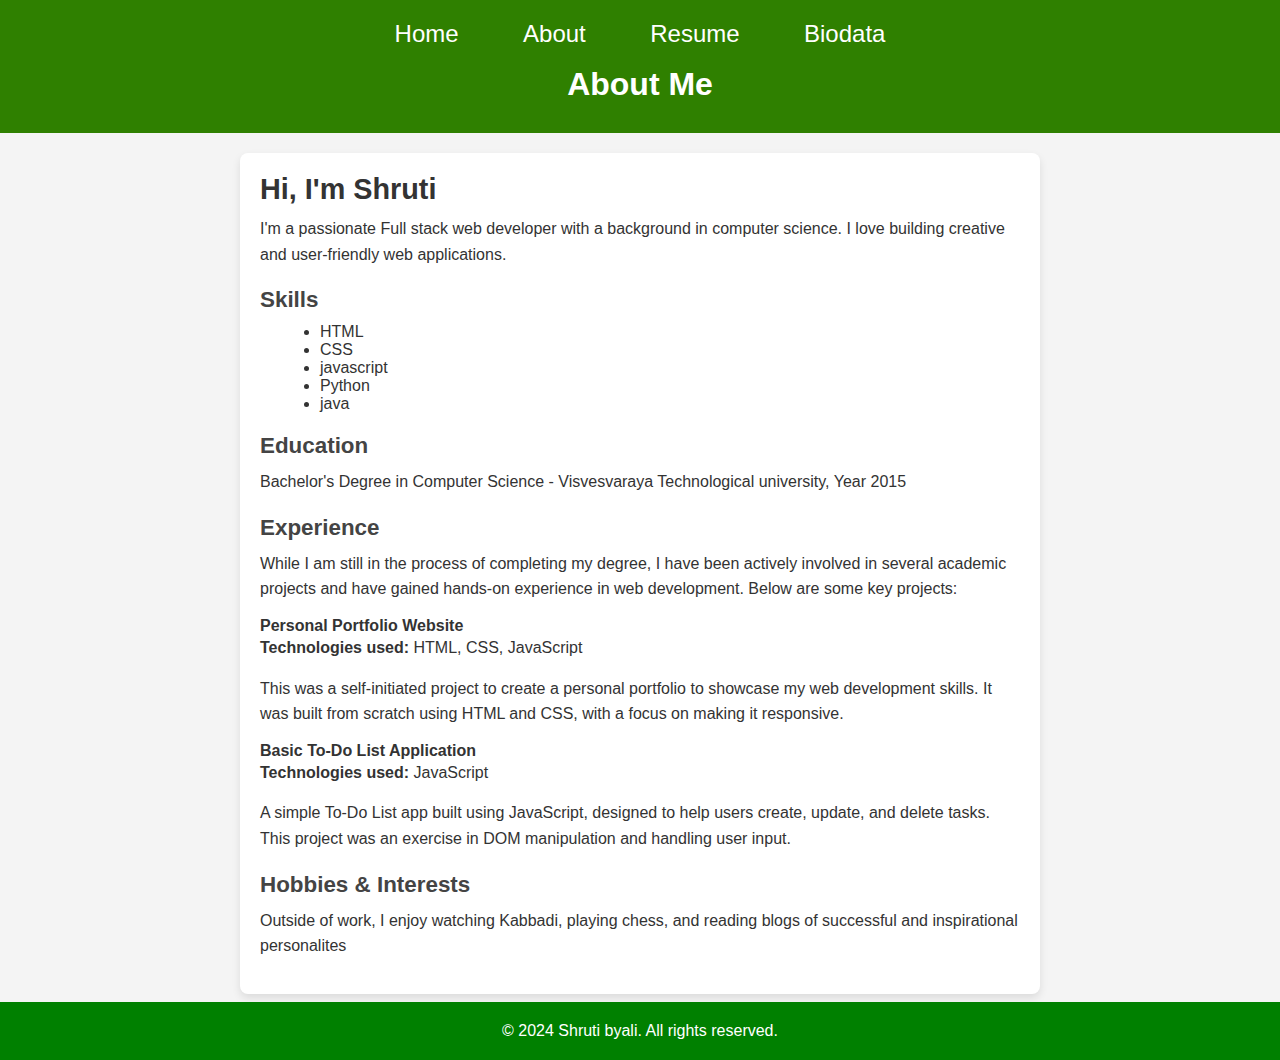
<file: About.html>
<!DOCTYPE html>
<html lang="en">
<head>
    <meta charset="UTF-8">
    <meta name="viewport" content="width=device-width, initial-scale=1.0">
    <title>About Me</title>
    <link rel="stylesheet" href="About.css">
</head>
<body>
    <header>
        <nav>
            <a href="index.html">Home</a>
            <a href="about.html">About</a>
            <a href="resume.html">Resume</a>
            <a href="biodata.html">Biodata</a>
           <!--<a href="contact.html">Contact</a>--> 
        </nav>
        <br>
        <h1>About Me</h1>
    </header>
    <section id="about">
        <h2>Hi, I'm Shruti </h2>
        <p>I'm a passionate Full stack web developer with a background in computer science. I love building creative and user-friendly web applications.</p>
        <h3>Skills</h3>
        <ul>
            <li>HTML</li>
            <li>CSS</li>
            <li>javascript</li>
            <li>Python</li>
            <li>java</li>
        </ul>
        <h3>Education</h3>
        <p>Bachelor's Degree in Computer Science - Visvesvaraya Technological university, Year 2015</p>
        <section id="experience">
            <div class="container">
                <h3>Experience</h3>
                <p>While I am still in the process of completing my degree, I have been actively involved in several academic projects and have gained hands-on experience in web development. Below are some key projects:</p>
                
                <!-- Example Project 1 -->
                <div class="experience-item">
                    <h4>Personal Portfolio Website</h4>
                    <p><strong>Technologies used:</strong> HTML, CSS, JavaScript</p>
                    <p>This was a self-initiated project to create a personal portfolio to showcase my web development skills. It was built from scratch using HTML and CSS, with a focus on making it responsive.</p>
                </div>
        
                <!-- Example Project 2 -->
                <div class="experience-item">
                    <h4>Basic To-Do List Application</h4>
                    <p><strong>Technologies used:</strong> JavaScript</p>
                    <p>A simple To-Do List app built using JavaScript, designed to help users create, update, and delete tasks. This project was an exercise in DOM manipulation and handling user input.</p>
                </div>
               <!-- More projects can go here -->
            </div>
        </section>
        <h3>Hobbies & Interests</h3>
        <p>Outside of work, I enjoy watching Kabbadi, playing chess, and reading blogs of successful and inspirational personalites</p>
        </section>
    <footer>
            <div class="footer-container">
              <p>&copy; 2024 Shruti byali. All rights reserved.</p>
            </div>
        </footer>
</body>
</html>
</file>
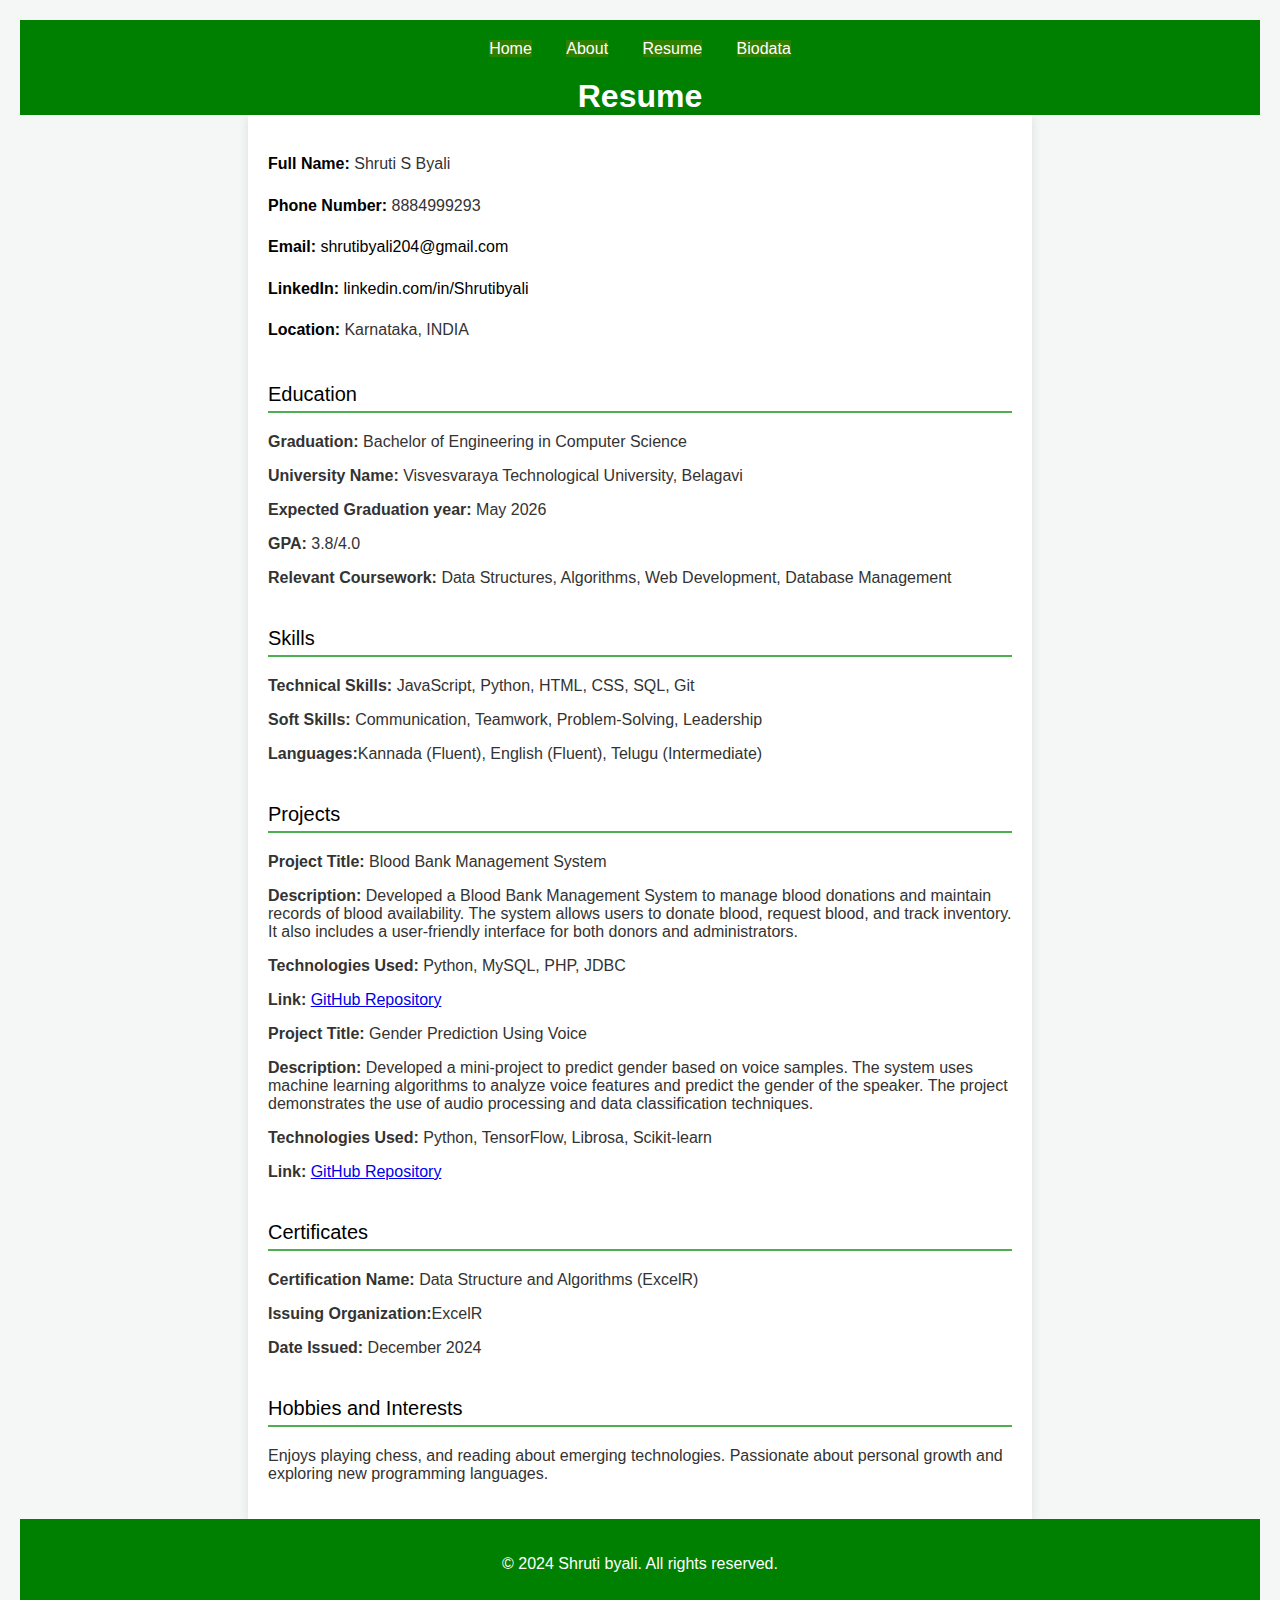
<file: Resume.html>
<!DOCTYPE html>
<html lang="en">
<head>
    <meta charset="UTF-8">
    <meta name="viewport" content="width=device-width, initial-scale=1.0">
    <title>Student Resume</title>
    <style>
body {
    font-family: Arial, sans-serif;
    margin: 20px;
    background-color: #f4f7f6;
    color: #333;
}
h1 {
    text-align: center;
    color: white;
    background-color: green;
    margin: 0%;
}
header {
background-color:green ;
color: white;
text-align: center;
padding: 20px 0;
}
.container {
    width: 60%;
    margin: 0 auto;
    padding: 20px;
    background-color: #fff;
    box-shadow: 0 2px 10px rgba(0, 0, 0, 0.1);
}
.section-title {
    margin-top: 40px;
    font-size: 20px;
    color: black;
    border-bottom: 2px solid #4CAF50;
    padding-bottom: 5px;
}
    .section-content {
    margin-top: 10px;
    font-size: 16px;
}
.contact-details p {
    font-size: 16px;
    line-height: 1.6;
}
.contact-details strong {
    color: black;
}
.contact-details a {
    color: black;
    text-decoration: none;
}
.contact-details a:hover {
    text-decoration: underline;
}
nav a {
color: white;
margin: 0 15px;
text-decoration: none;
background-color: rgb(47, 128, 0);;
}
nav a:hover {
    text-decoration: underline;
    text-align: center;
}
footer {
    background-color: green;
    color: white;
    padding: 20px 0;
    text-align: center;
    font-family: Arial, sans-serif;
}

    </style>
</head>
<body>
    <header>
        <nav>
            <a href="index.html">Home</a>
            <a href="about.html">About</a>
            <a href="resume.html">Resume</a>
            <a href="biodata.html">Biodata</a>
           <!--<a href="contact.html">Contact</a>--> 
        </nav>
    </header>
    <h1>Resume</h1>
    <div class="container">
        <!-- Personal Information Section -->
        <div class="contact-details">
            <p><strong>Full Name:</strong> Shruti S Byali</p>
            <p><strong>Phone Number:</strong> 8884999293</p>
            <p><strong>Email:</strong> <a href="mailto:shrutibyali204@gmail.com">shrutibyali204@gmail.com</a></p>
            <p><strong>LinkedIn:</strong> <a href="https://www.linkedin.com/in/johndoe" target="_blank">linkedin.com/in/Shrutibyali</a></p>
            <p><strong>Location:</strong> Karnataka, INDIA</p>
        </div>
        <!-- Education Section -->
        <div class="education">
            <p class="section-title">Education</p>
            <div class="section-content">
                <p><strong>Graduation:</strong> Bachelor of Engineering in Computer Science</p>
                <p><strong>University Name:</strong> Visvesvaraya Technological University, Belagavi</p>
                <p><strong>Expected Graduation year:</strong> May 2026</p>
                <p><strong>GPA:</strong> 3.8/4.0</p>
                <p><strong>Relevant Coursework:</strong> Data Structures, Algorithms, Web Development, Database Management</p>
            </div>
        </div>
        <!-- Skills Section -->
        <div class="skills">
            <p class="section-title">Skills</p>
            <div class="section-content">
                <p><strong>Technical Skills:</strong> JavaScript, Python, HTML, CSS, SQL, Git</p>
                <p><strong>Soft Skills:</strong> Communication, Teamwork, Problem-Solving, Leadership</p>
                <p><strong>Languages:</strong>Kannada (Fluent), English (Fluent), Telugu (Intermediate)</p>
            </div>
        </div>
    <!-- Projects Section -->
<div class="projects">
    <p class="section-title">Projects</p>
    <div class="section-content">
        <!-- Blood Bank Management System -->
        <p><strong>Project Title:</strong> Blood Bank Management System</p>
        <p><strong>Description:</strong> Developed a Blood Bank Management System to manage blood donations and maintain records of blood availability. The system allows users to donate blood, request blood, and track inventory. It also includes a user-friendly interface for both donors and administrators.</p>
        <p><strong>Technologies Used:</strong> Python, MySQL, PHP, JDBC</p>
        <p><strong>Link:</strong> <a href="https://github.com/shrutibyali/blood-bank-management" target="_blank">GitHub Repository</a></p>
        
        <!-- Gender Prediction Using Voice -->
        <p><strong>Project Title:</strong> Gender Prediction Using Voice</p>
        <p><strong>Description:</strong> Developed a mini-project to predict gender based on voice samples. The system uses machine learning algorithms to analyze voice features and predict the gender of the speaker. The project demonstrates the use of audio processing and data classification techniques.</p>
        <p><strong>Technologies Used:</strong> Python, TensorFlow, Librosa, Scikit-learn</p>
        <p><strong>Link:</strong> <a href="https://github.com/shrutibyali/gender-prediction-voice" target="_blank">GitHub Repository</a></p>
    </div>
</div>
        <!-- Certifications and Licenses Section -->
        <div class="certifications">
            <p class="section-title">Certificates</p>
            <div class="section-content">
                <p><strong>Certification Name:</strong> Data Structure and Algorithms (ExcelR)</p>
                <p><strong>Issuing Organization:</strong>ExcelR </p>
                <p><strong>Date Issued:</strong> December 2024</p>
            </div>
        </div>
        <!-- Hobbies and Interests Section -->
        <div class="hobbies">
            <p class="section-title">Hobbies and Interests</p>
            <div class="section-content">
                <p>Enjoys playing chess, and reading about emerging technologies. Passionate about personal growth and exploring new programming languages.</p>
            </div>
        </div>       
    </div>
    <footer>
        <div class="footer-container">
          <p>&copy; 2024 Shruti byali. All rights reserved.</p>
       </div>
      </footer>
</body>
</html>
</file>
<file: About.css>
/* Basic Reset */
* {
    margin: 0;
    padding: 10;
    box-sizing: border-box;
}
body {
    font-family: Arial, sans-serif;
    background-color: #f4f4f4;
    color: #333;
}
header {
    background-color: rgb(47, 128, 0);
    color: white;
    text-align: center;
    padding: 20px 0;
}
h1 {
    font-size: 2em;
    margin-bottom: 10px;
}
nav a {
    color: white;
    margin: 0 30px;
    text-decoration: none;
    font-size:1.5rem;
}
nav a:hover {
    text-decoration: underline;
}
#about {
    max-width: 800px;
    margin: 20px auto;
    padding: 20px;
    background-color: white;
    border-radius: 8px;
    box-shadow: 0 4px 8px rgba(0, 0, 0, 0.1);
}
#about h2 {
    font-size: 1.8em;
    color: #333;
    margin-bottom: 10px;
}
#about p {
    line-height: 1.6;
    margin-bottom: 15px;
}
#about h3 {
    font-size: 1.4em;
    color: #444;
    margin-top: 20px;
    margin-bottom: 10px;
}
#about ul {
    list-style-type: disc;
    margin-left: 20px;
}
#about {
    margin-bottom: 8px;
}
footer {
    background-color: green;
    color: white;
    padding: 20px 0;
    text-align: center;
    font-family: Arial, sans-serif;
    }
</file>
